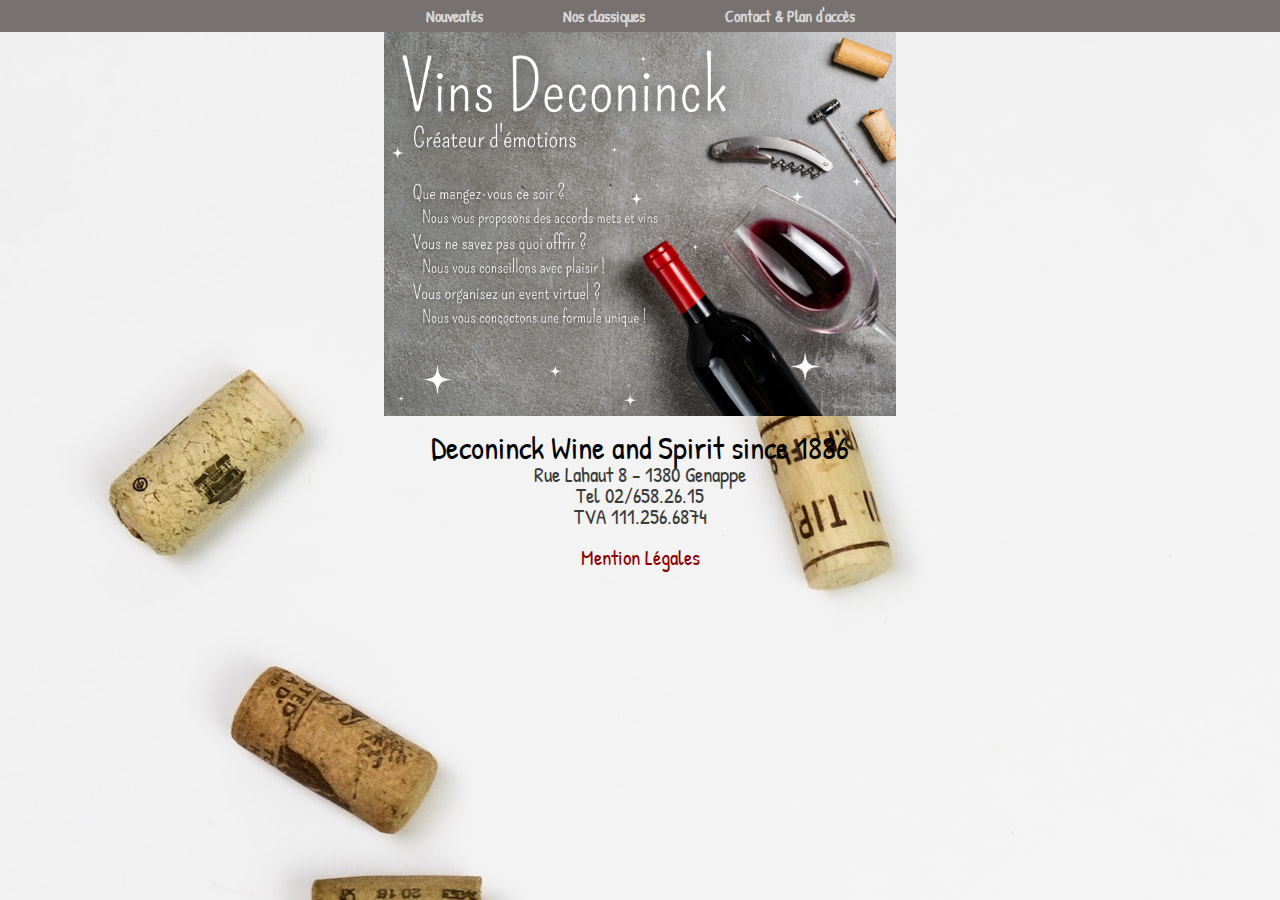
<file: index.html>
<!DOCTYPE html>
<html lang="en">
  <head>
    <meta charset="UTF-8" />
    <meta name="viewport" content="width=device-width, initial-scale=1.0" />
    <link rel="stylesheet" href="/styles/reset.css" />
    <link rel="stylesheet" href="/styles/style.css" />
    <!-- ----------FavIons---------- -->
    <link
      rel="apple-touch-icon"
      sizes="57x57"
      href="/images/favicons/apple-icon-57x57.png"
    />
    <link
      rel="apple-touch-icon"
      sizes="60x60"
      href="/images/favicons/apple-icon-60x60.png"
    />
    <link
      rel="apple-touch-icon"
      sizes="72x72"
      href="/images/favicons/apple-icon-72x72.png"
    />
    <link
      rel="apple-touch-icon"
      sizes="76x76"
      href="/images/favicons/apple-icon-76x76.png"
    />
    <link
      rel="apple-touch-icon"
      sizes="114x114"
      href="/images/favicons/apple-icon-114x114.png"
    />
    <link
      rel="apple-touch-icon"
      sizes="120x120"
      href="/images/favicons/apple-icon-120x120.png"
    />
    <link
      rel="apple-touch-icon"
      sizes="144x144"
      href="/images/favicons/apple-icon-144x144.png"
    />
    <link
      rel="apple-touch-icon"
      sizes="152x152"
      href="/images/favicons/apple-icon-152x152.png"
    />
    <link
      rel="apple-touch-icon"
      sizes="180x180"
      href="/images/favicons/apple-icon-180x180.png"
    />
    <link
      rel="icon"
      type="image/png"
      sizes="192x192"
      href="/images/favicons/android-icon-192x192.png"
    />
    <link
      rel="icon"
      type="image/png"
      sizes="32x32"
      href="/images/favicons/favicon-32x32.png"
    />
    <link
      rel="icon"
      type="image/png"
      sizes="96x96"
      href="/images/favicons/favicon-96x96.png"
    />
    <link
      rel="icon"
      type="image/png"
      sizes="16x16"
      href="/images/favicons/favicon-16x16.png"
    />
    <link rel="manifest" href="/images/favicons/manifest.json" />
    <meta name="msapplication-TileColor" content="#ffffff" />
    <meta name="msapplication-TileImage" content="/ms-icon-144x144.png" />
    <meta name="theme-color" content="#ffffff" />
    <!-- ----------Fin FavIons---------- -->
    <title>Document</title>
  </head>
  <body>
    <header>
      <nav>
        <ul>
          <li><a href="/new.html">Nouveatés</a></li>
          <li><a href="/classic.html">Nos classiques</a></li>
          <li><a href="/contact.html">Contact & Plan d'accès</a></li>
        </ul>
      </nav>
      <a href="/index.html">
        <img id="acceuil_img" src="/images/index-deconinck.png" alt="" />
      </a>
    </header>
    <footer id="footerIndex">
      <h2>Deconinck Wine and Spirit since 1886</h2>
      <p>Rue Lahaut 8 - 1380 Genappe</p>
      <p>Tel 02/658.26.15</p>
      <p>TVA 111.256.6874</p>
      <p>
        <a href="">Mention Légales</a>
      </p>
    </footer>
  </body>
</html>
</file>
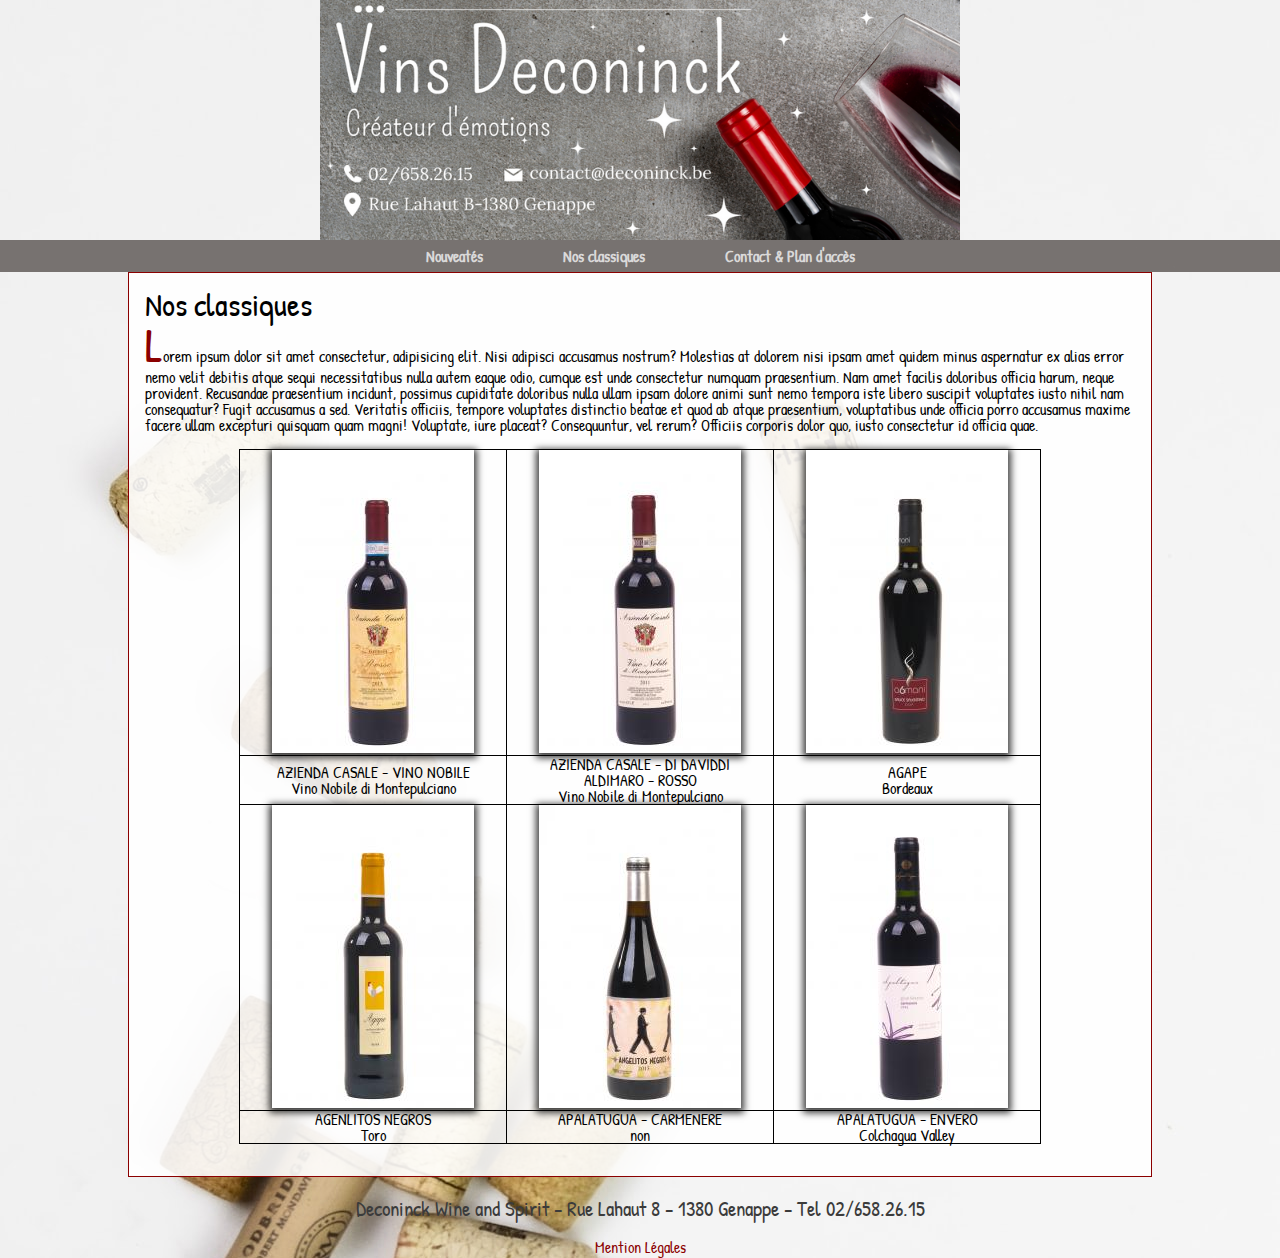
<file: classic.html>
<!DOCTYPE html>
<html lang="en">
  <head>
    <meta charset="UTF-8" />
    <meta name="viewport" content="width=device-width, initial-scale=1.0" />
    <link rel="stylesheet" href="/styles/reset.css" />
    <link rel="stylesheet" href="/styles/style.css" />
    <title>Document</title>
  </head>
  <body>
    <header>
      <a href="/index.html">
        <img src="/images/header-deconinck.png" alt="" />
      </a>
      <nav role="navigation">
        <ul>
          <li><a href="/new.html">Nouveatés</a></li>
          <li><a href="/classic.html">Nos classiques</a></li>
          <li><a href="/contact.html">Contact & Plan d'accès</a></li>
        </ul>
      </nav>
    </header>
    <main id="classique" role="main">
      <h1>Nos classiques</h1>
      <p>
        Lorem ipsum dolor sit amet consectetur, adipisicing elit. Nisi adipisci
        accusamus nostrum? Molestias at dolorem nisi ipsam amet quidem minus
        aspernatur ex alias error nemo velit debitis atque sequi necessitatibus
        nulla autem eaque odio, cumque est unde consectetur numquam praesentium.
        Nam amet facilis doloribus officia harum, neque provident. Recusandae
        praesentium incidunt, possimus cupiditate doloribus nulla ullam ipsam
        dolore animi sunt nemo tempora iste libero suscipit voluptates iusto
        nihil nam consequatur? Fugit accusamus a sed. Veritatis officiis,
        tempore voluptates distinctio beatae et quod ab atque praesentium,
        voluptatibus unde officia porro accusamus maxime facere ullam excepturi
        quisquam quam magni! Voluptate, iure placeat? Consequuntur, vel rerum?
        Officiis corporis dolor quo, iusto consectetur id officia quae.
      </p>
      <table>
        <tr>
          <td>
            <figure>
              <img src="/images/vins/01.jpg" alt="Vin Deconinck" />
            </figure>
          </td>
          <td>
            <figure>
              <img src="/images/vins/02.jpg" alt="Vin Deconinck" />
            </figure>
          </td>
          <td>
            <figure>
              <img src="/images/vins/03.jpg" alt="Vin Deconinck" />
            </figure>
          </td>
        </tr>
        <tr>
          <td>
            <p>AZIENDA CASALE - VINO NOBILE</p>
            <p id="region">Vino Nobile di Montepulciano</p>
          </td>
          <td>
            <p>AZIENDA CASALE - DI DAVIDDI</p>
            <p>ALDIMARO - ROSSO</p>
            <p id="region">Vino Nobile di Montepulciano</p>
          </td>
          <td>
            <p>AGAPE</p>
            <p id="region">Bordeaux</p>
          </td>
        </tr>
        <tr>
          <td>
            <figure>
              <img src="/images/vins/04.jpg" alt="Vin Deconinck" />
            </figure>
          </td>
          <td>
            <figure>
              <img src="/images/vins/05.jpg" alt="Vin Deconinck" />
            </figure>
          </td>
          <td>
            <figure>
              <img src="/images/vins/06.jpg" alt="Vin Deconinck" />
            </figure>
          </td>
        </tr>
        <tr>
          <td>
            <p>AGENLITOS NEGROS</p>
            <p id="region">Toro</p>
          </td>
          <td>
            <p>APALATUGUA - CARMENERE</p>
            <p id="region">non</p>
          </td>
          <td>
            <p>APALATUGUA - ENVERO</p>
            <p id="region">Colchagua Valley</p>
          </td>
        </tr>
      </table>
    </main>
    <footer>
      <p>
        Deconinck Wine and Spirit - Rue Lahaut 8 - 1380 Genappe - Tel
        02/658.26.15
      </p>
      <a href="">Mention Légales</a>
    </footer>
  </body>
</html>
</file>
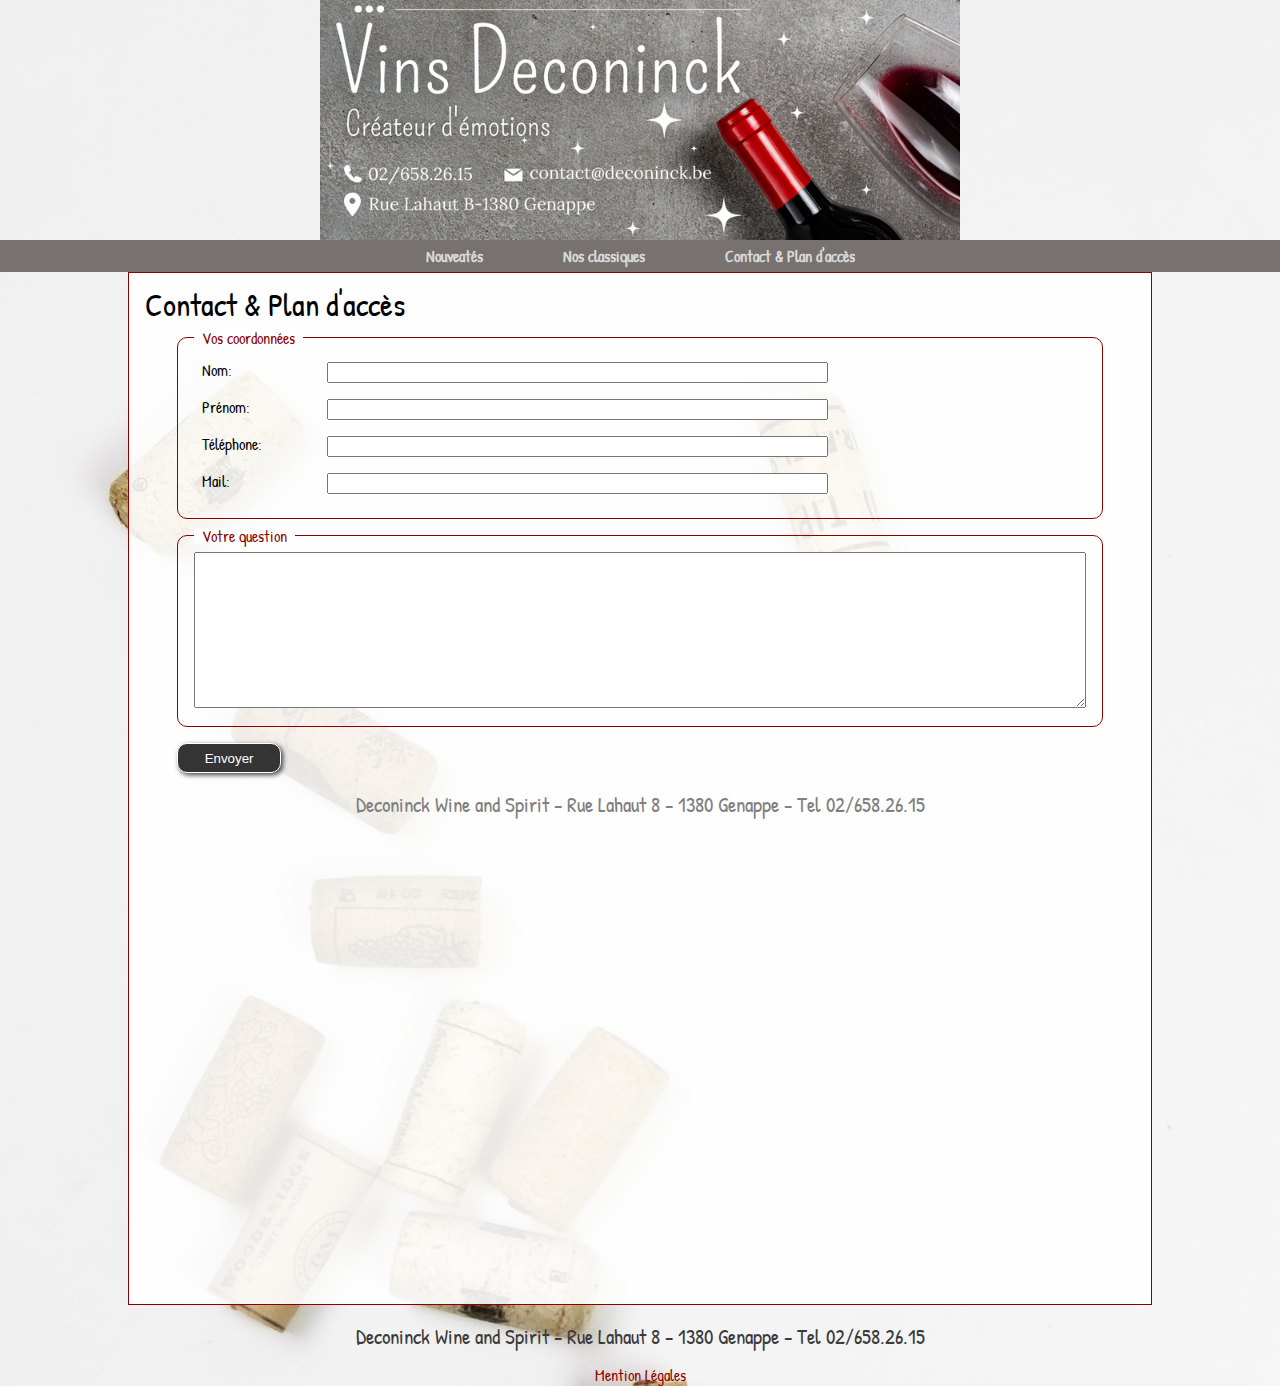
<file: contact.html>
<!DOCTYPE html>
<html lang="en">
  <head>
    <meta charset="UTF-8" />
    <meta name="viewport" content="width=device-width, initial-scale=1.0" />
    <link rel="stylesheet" href="/styles/reset.css" />
    <link rel="stylesheet" href="/styles/style.css" />
    <title>Document</title>
  </head>
  <body>
    <header>
      <a href="/index.html">
        <figure>
          <img src="/images/header-deconinck.png" alt="" />
        </figure>
      </a>
      <nav role="navigation">
        <ul>
          <li><a href="/new.html">Nouveatés</a></li>
          <li><a href="/classic.html">Nos classiques</a></li>
          <li><a href="/contact.html">Contact & Plan d'accès</a></li>
        </ul>
      </nav>
    </header>
    <main id="contact" role="main">
      <h1>Contact & Plan d'accès</h1>
      <form action="form.php" method="post">
        <fieldset id="coordonnees">
          <legend>Vos coordonnées</legend>
          <p>
            <label for="nom">Nom:</label>
            <input type="text" id="nom" name="nom" required />
          </p>
          <p>
            <label for="prenom">Prénom:</label>
            <input type="text" id="prenom" name="nom" required />
          </p>
          <p>
            <label for="tel">Téléphone:</label>
            <input type="tel" id="tel" name="nom" required />
          </p>
          <p>
            <label for="email">Mail:</label>
            <input type="email" id="email" name="nom" required />
          </p>
        </fieldset>
        <fieldset>
          <legend>Votre question</legend>
          <textarea name="message" id="message" rows="10" required></textarea>
        </fieldset>
        <button type="submit">Envoyer</button>
      </form>
      <p>
        Deconinck Wine and Spirit - Rue Lahaut 8 - 1380 Genappe - Tel
        02/658.26.15
      </p>
      <figure>
        <iframe
          src="https://www.google.com/maps/embed?pb=!1m14!1m12!1m3!1d2526.3144852778864!2d4.3825797023139215!3d50.71410454134323!2m3!1f0!2f0!3f0!3m2!1i1024!2i768!4f13.1!5e0!3m2!1sfr!2sbe!4v1710257608472!5m2!1sfr!2sbe"
          width="100%"
          height="450"
          style="border: 0"
          allowfullscreen=""
          loading="lazy"
          referrerpolicy="no-referrer-when-downgrade"
        ></iframe>
      </figure>
    </main>
    <footer>
      <p>
        Deconinck Wine and Spirit - Rue Lahaut 8 - 1380 Genappe - Tel
        02/658.26.15
      </p>
      <a href="">Mention Légales</a>
    </footer>
  </body>
</html>
</file>
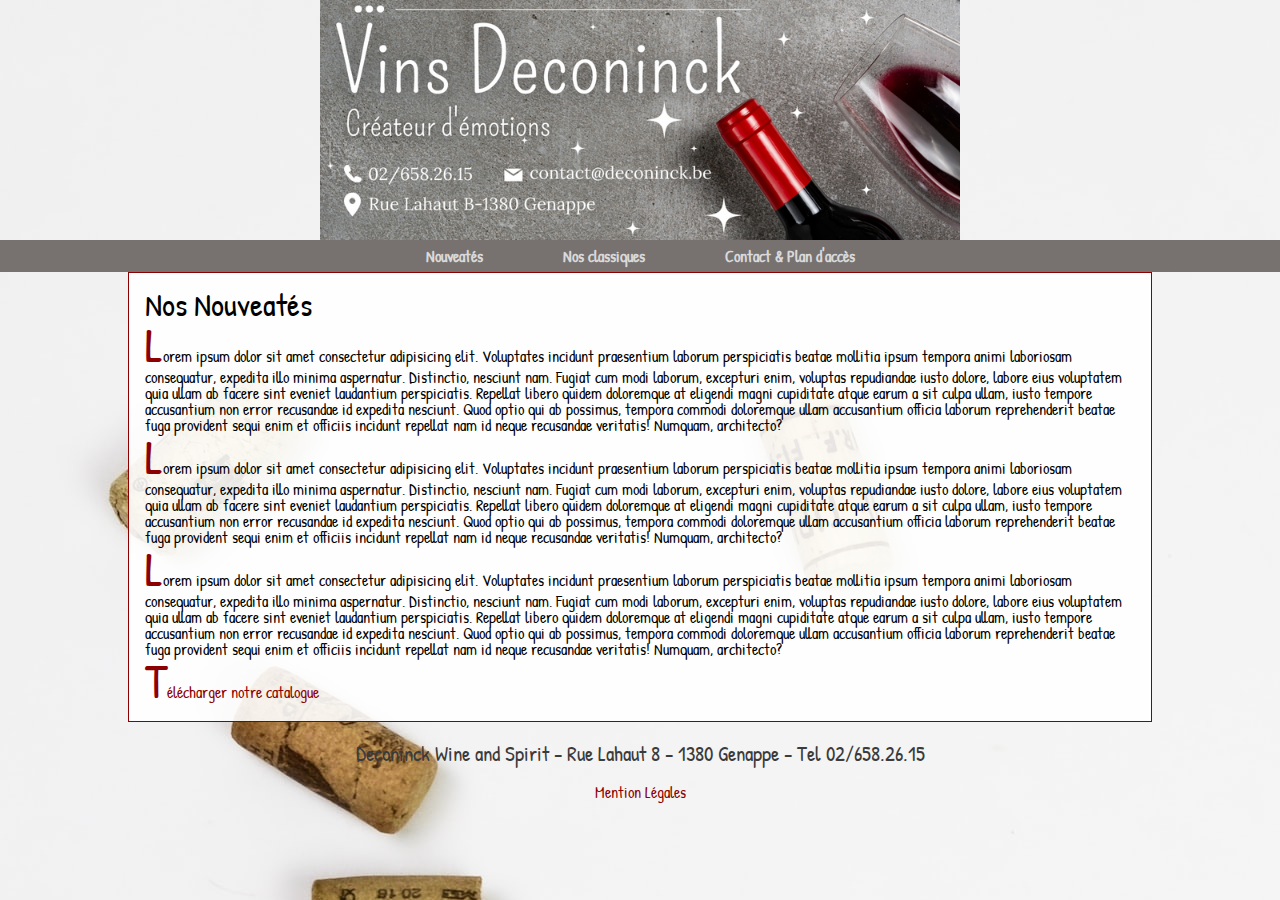
<file: new.html>
<!DOCTYPE html>
<html lang="en">
  <head>
    <meta charset="UTF-8" />
    <meta name="viewport" content="width=device-width, initial-scale=1.0" />
    <!-- ----------Style---------- -->
    <link rel="stylesheet" href="/styles/reset.css" />
    <link rel="stylesheet" href="/styles/style.css" />
    <!-- ----------Fin Style---------- -->

    <title>Document</title>
  </head>
  <body>
    <header>
      <a href="/index.html">
        <img src="/images/header-deconinck.png" alt="" />
      </a>
      <nav role="navigation">
        <ul>
          <li><a href="/new.html">Nouveatés</a></li>
          <li><a href="/classic.html">Nos classiques</a></li>
          <li><a href="/contact.html">Contact & Plan d'accès</a></li>
        </ul>
      </nav>
    </header>
    <main id="nouveaute" role="main">
      <h1>Nos Nouveatés</h1>
      <p>
        Lorem ipsum dolor sit amet consectetur adipisicing elit. Voluptates
        incidunt praesentium laborum perspiciatis beatae mollitia ipsum tempora
        animi laboriosam consequatur, expedita illo minima aspernatur.
        Distinctio, nesciunt nam. Fugiat cum modi laborum, excepturi enim,
        voluptas repudiandae iusto dolore, labore eius voluptatem quia ullam ab
        facere sint eveniet laudantium perspiciatis. Repellat libero quidem
        doloremque at eligendi magni cupiditate atque earum a sit culpa ullam,
        iusto tempore accusantium non error recusandae id expedita nesciunt.
        Quod optio qui ab possimus, tempora commodi doloremque ullam accusantium
        officia laborum reprehenderit beatae fuga provident sequi enim et
        officiis incidunt repellat nam id neque recusandae veritatis! Numquam,
        architecto?
      </p>
      <p>
        Lorem ipsum dolor sit amet consectetur adipisicing elit. Voluptates
        incidunt praesentium laborum perspiciatis beatae mollitia ipsum tempora
        animi laboriosam consequatur, expedita illo minima aspernatur.
        Distinctio, nesciunt nam. Fugiat cum modi laborum, excepturi enim,
        voluptas repudiandae iusto dolore, labore eius voluptatem quia ullam ab
        facere sint eveniet laudantium perspiciatis. Repellat libero quidem
        doloremque at eligendi magni cupiditate atque earum a sit culpa ullam,
        iusto tempore accusantium non error recusandae id expedita nesciunt.
        Quod optio qui ab possimus, tempora commodi doloremque ullam accusantium
        officia laborum reprehenderit beatae fuga provident sequi enim et
        officiis incidunt repellat nam id neque recusandae veritatis! Numquam,
        architecto?
      </p>
      <p>
        Lorem ipsum dolor sit amet consectetur adipisicing elit. Voluptates
        incidunt praesentium laborum perspiciatis beatae mollitia ipsum tempora
        animi laboriosam consequatur, expedita illo minima aspernatur.
        Distinctio, nesciunt nam. Fugiat cum modi laborum, excepturi enim,
        voluptas repudiandae iusto dolore, labore eius voluptatem quia ullam ab
        facere sint eveniet laudantium perspiciatis. Repellat libero quidem
        doloremque at eligendi magni cupiditate atque earum a sit culpa ullam,
        iusto tempore accusantium non error recusandae id expedita nesciunt.
        Quod optio qui ab possimus, tempora commodi doloremque ullam accusantium
        officia laborum reprehenderit beatae fuga provident sequi enim et
        officiis incidunt repellat nam id neque recusandae veritatis! Numquam,
        architecto?
      </p>
      <p>
        <a href=""> Télécharger notre catalogue </a>
      </p>
    </main>
    <footer>
      <p>
        Deconinck Wine and Spirit - Rue Lahaut 8 - 1380 Genappe - Tel
        02/658.26.15
      </p>
      <a href="">Mention Légales</a>
    </footer>
  </body>
</html>
</file>
<file: styles/style.css>
@import url("https://fonts.googleapis.com/css2?family=Patrick+Hand&display=swap");
html {
  font-family: "Patrick Hand", cursive;
  font-style: normal;
  font-weight: 400;
}

body {
  background-image: url("/images/fond.jpg");
  background-position: top left;
  background-repeat: no-repeat;
}
header {
  margin: 0 auto;
  text-align: center;
}

nav {
  align-items: center;
  background-color: #615b59d8;
  display: flex;
  height: 2em;
  justify-content: center;
  width: 100%;
}
header img {
  object-fit: contain;
  vertical-align: middle;
  width: 50%;
}

nav a {
  color: inherit;
  color: rgb(218, 217, 217);
  font-weight: bold;
  text-decoration: none;
}
nav a:hover,
nav a:focus {
  color: white;
}
nav ul {
  align-items: center;
  display: flex;
  gap: 5em;
  justify-content: center;
}
main {
  background-color: rgba(255, 255, 255, 0.89);
  border: 1px solid darkred;
  margin: 0 auto;
  max-width: 1024px;
  min-width: 600px;
  padding: 1em;
}

main h1 {
  font-size: 2em;
}

main#nouveaute p::first-letter,
main#classique > p::first-letter {
  color: darkred;
  font-size: 3em;
  text-transform: capitalize;
}

main#nouveaute p:last-child a {
  color: darkred;
  text-decoration: none;
}

main#contact form {
  margin-top: 2em;
  margin: 0 2em;
}
main#contact form fieldset {
  border-radius: 10px;
  border: 1px solid darkred;
  margin: 1em 0;
  padding: 1em;
  position: relative;
}

main#contact form fieldset legend {
  background-color: white;
  color: darkred;
  padding: 0 0.5em;
  position: absolute;
  top: -0.5em;
}

main#contact form fieldset#coordonnees p {
  display: grid;
  grid-template-columns: 0.5fr 2fr 1fr;
  padding: 0.5em;
}
main#contact form fieldset textarea {
  width: 100%;
}

main#contact form fieldset p {
  display: grid;
  grid-template-columns: 1fr 2fr 1fr;
  padding: 0.5em;
}
main#contact form button {
  background-color: rgb(53, 52, 52);
  border-radius: 10px;
  border: 1px solid white;
  box-shadow: 2px 2px 5px 0px rgba(0, 0, 0, 0.75);
  color: white;
  padding: 0.5em 2em;
}

main#contact > p {
  color: gray;
  font-size: 1.3em;
  padding-top: 2em;
  padding: 1em 0;
  text-align: center;
}

main#classique table {
  margin: 1em auto;
}
main#classique table td {
  border: 1px solid black;
  text-align: center;
  vertical-align: middle;
}
main#classique table td img {
  box-shadow: 0px 2px 7px 3px rgba(0, 0, 0, 0.75);
  margin: 0 2em;
}
footer {
  text-align: center;
}
footer p {
  color: rgb(59, 59, 59);
  font-size: 1.3em;
  padding: 1em 0;
}

footer a {
  color: darkred;
  text-decoration: none;
}

footer#footerIndex {
  margin-top: 1em;
}
footer#footerIndex p:last-child {
  margin-top: 1em;
}
footer#footerIndex p {
  padding: 0 0;
}
footer#footerIndex h2 {
  font-size: 2em;
}

img#acceuil_img {
  width: 40%;
}
</file>
